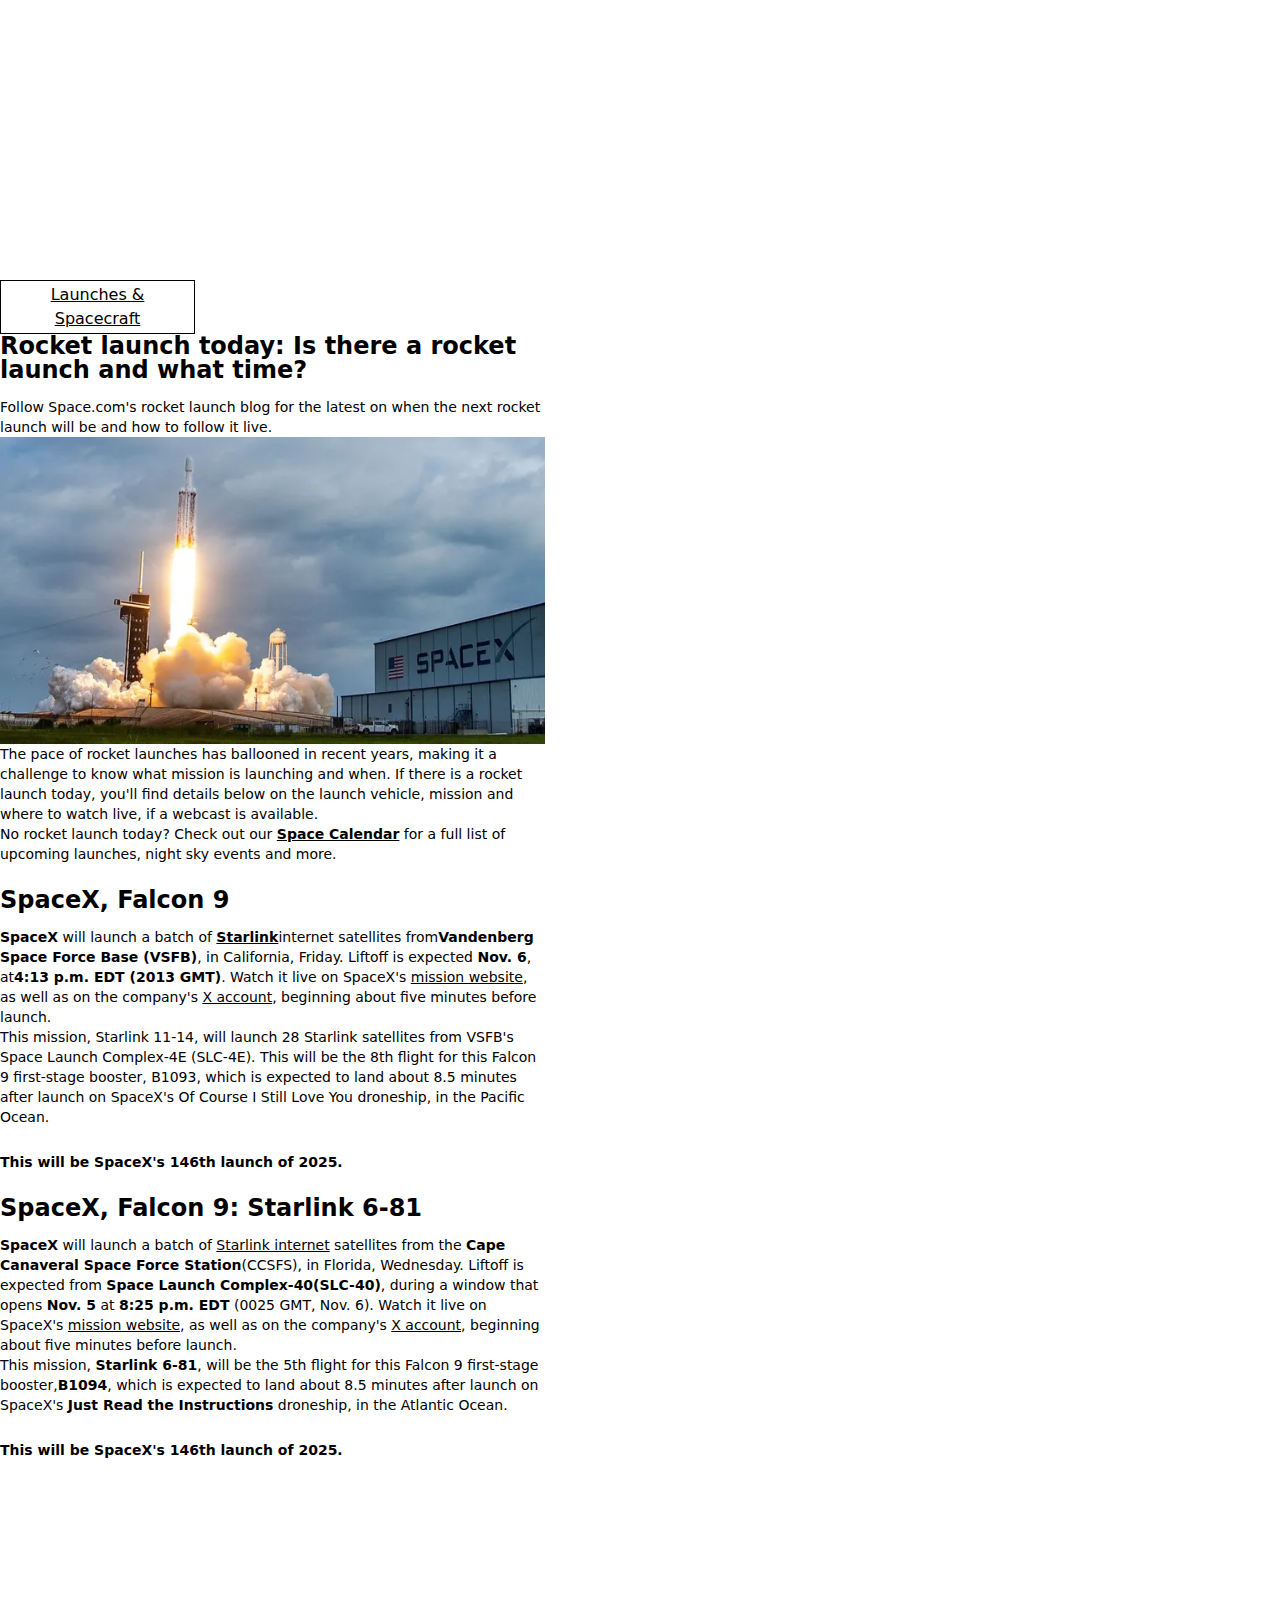
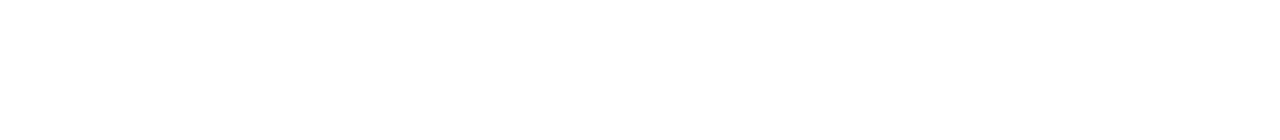
<file: latihan/index.html>
<!DOCTYPE html>
<html lang="en">
<head>
    <meta charset="UTF-8">
    <meta name="viewport" content="width=device-width, initial-scale=1.0">
    <title>Document</title>
    <link rel="stylesheet" href="tugas.css">
</head>
<body>
    <div class="container">
        <div class="awal"><a href="#" style="color: black;">Launches & Spacecraft</a></div>
        <h1>Rocket launch today: Is there a rocket launch and what time?</h1>
        <p>Follow Space.com's rocket launch blog for the latest on when the next rocket launch will be and how to follow it live.</p>
        <img src="077fe0a23cbf57622c454a2648fa700f22d8bfe7.png" alt="png">
        <p>The pace of rocket launches has ballooned in recent years, making it a challenge to know what mission is launching and when. If there is a rocket launch today, you'll find details below on the launch vehicle, mission and where to watch live, if a webcast is available.</p>
        <p>No rocket launch today? Check out our <a href="#" style="color: black;"><b>Space Calendar</b></a>  for a full list of upcoming launches, night sky events and more.</p>
        <br>
        <h2>SpaceX, Falcon 9</h2>
        <p><b>SpaceX</b> will launch a batch of <a href="#" style="color: black;"><b>Starlink</b></a>internet satellites from<b>Vandenberg Space Force Base (VSFB)</b>, in California, Friday. Liftoff is expected <b>Nov. 6</b>, at<b>4:13 p.m. EDT (2013 GMT)</b>. Watch it live on SpaceX's <a href="#" style="color: black;">mission website</a>, as well as on the company's <a href="#" style="color: black;">X account</a>, beginning about five minutes before launch.</p>
        <p>This mission, Starlink 11-14, will launch 28 Starlink satellites from VSFB's Space Launch Complex-4E (SLC-4E). This will be the 8th flight for this Falcon 9 first-stage booster, B1093, which is expected to land about 8.5 minutes after launch on SpaceX's Of Course I Still Love You droneship, in the Pacific Ocean.</p>
        <p class="i"><b>This will be SpaceX's 146th launch of 2025.</b></p>
        <br>
        <h3>SpaceX, Falcon 9: Starlink 6-81</h3>
        <p><b>SpaceX</b> will launch a batch of <a href="#" style="color: #000000;">Starlink internet</a> satellites from the <b>Cape Canaveral Space Force Station</b>(CCSFS), in Florida, Wednesday. Liftoff is expected from <b>Space Launch Complex-40(SLC-40)</b>, during a window that opens <b>Nov. 5</b> at <b>8:25 p.m. EDT</b> (0025 GMT, Nov. 6). Watch it live on SpaceX's <a href="#" style="color: black;">mission website</a>, as well as on the company's <a href="#" style="color: black;">X account</a>, beginning about five minutes before launch.</p>
        <p>This mission, <b>Starlink 6-81</b>, will be the 5th flight for this Falcon 9 first-stage booster,<b>B1094</b>, which is expected to land about 8.5 minutes after launch on SpaceX's <b>Just Read the Instructions</b> droneship, in the Atlantic Ocean.</p>
        <p class="i"><b>This will be SpaceX's 146th launch of 2025.</b></p>
    </div>
</body>
</html>
</file>
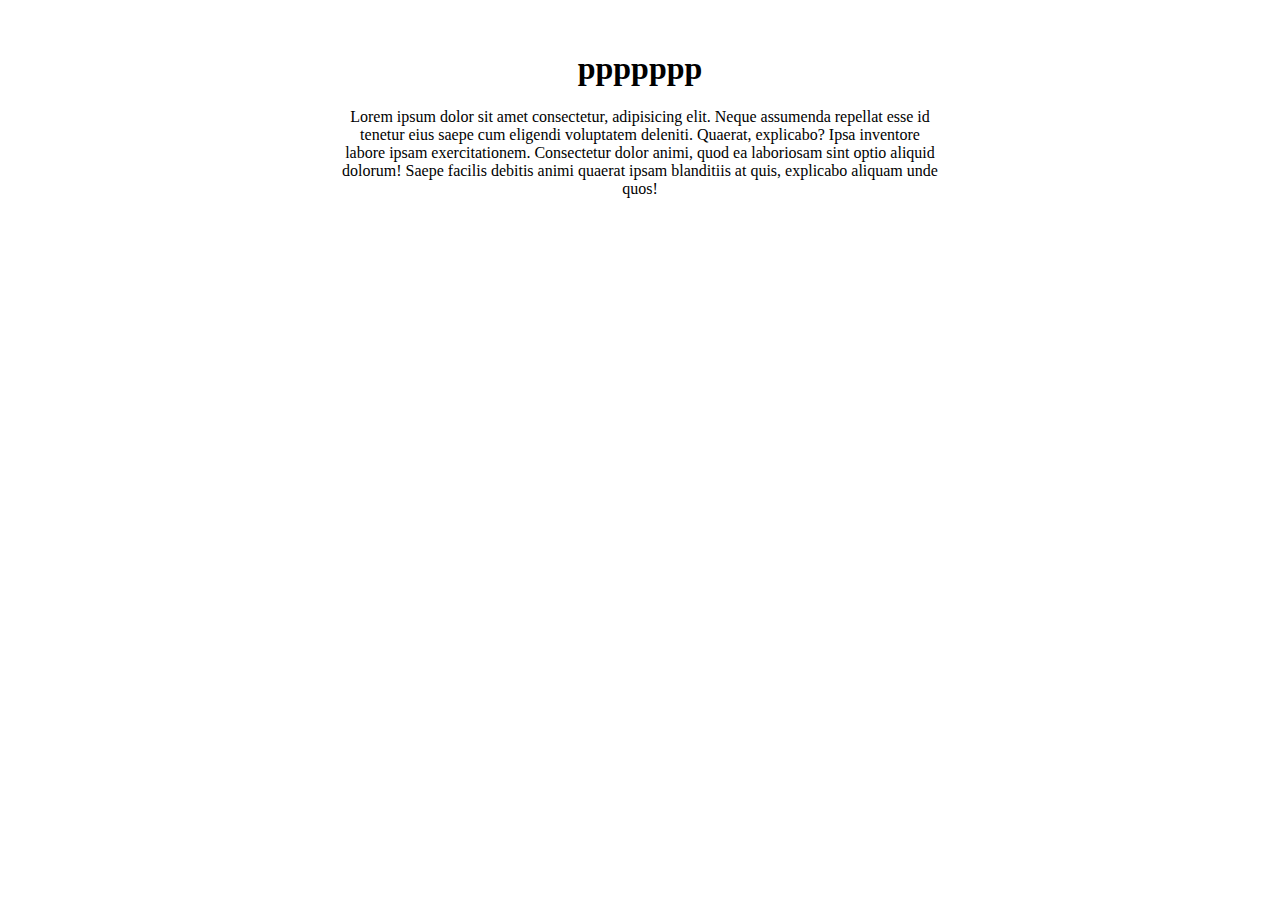
<file: latihan1/index.html>
<!DOCTYPE html>
<html lang="en">
<head>
    <meta charset="UTF-8">
    <meta name="viewport" content="width=device-width, initial-scale=1.0">
    <title>hai</title>
    <style>
        div{
            width: 600px;
            text-align: center;
            margin-top: 50px;
            margin-left: auto;
            margin-right: auto;
        }
    </style>
</head>
<body>
    <div>
        <h1>ppppppp</h1>
        <p>Lorem ipsum dolor sit amet consectetur, adipisicing elit. 
        Neque assumenda repellat esse id tenetur eius saepe cum eligendi voluptatem deleniti. 
        Quaerat, explicabo? Ipsa inventore labore ipsam exercitationem. Consectetur dolor animi, 
        quod ea laboriosam sint optio aliquid dolorum! Saepe facilis debitis animi quaerat ipsam 
        blanditiis at quis, explicabo aliquam unde quos!
        </p>
    </div>
</body>
</html>
</file>
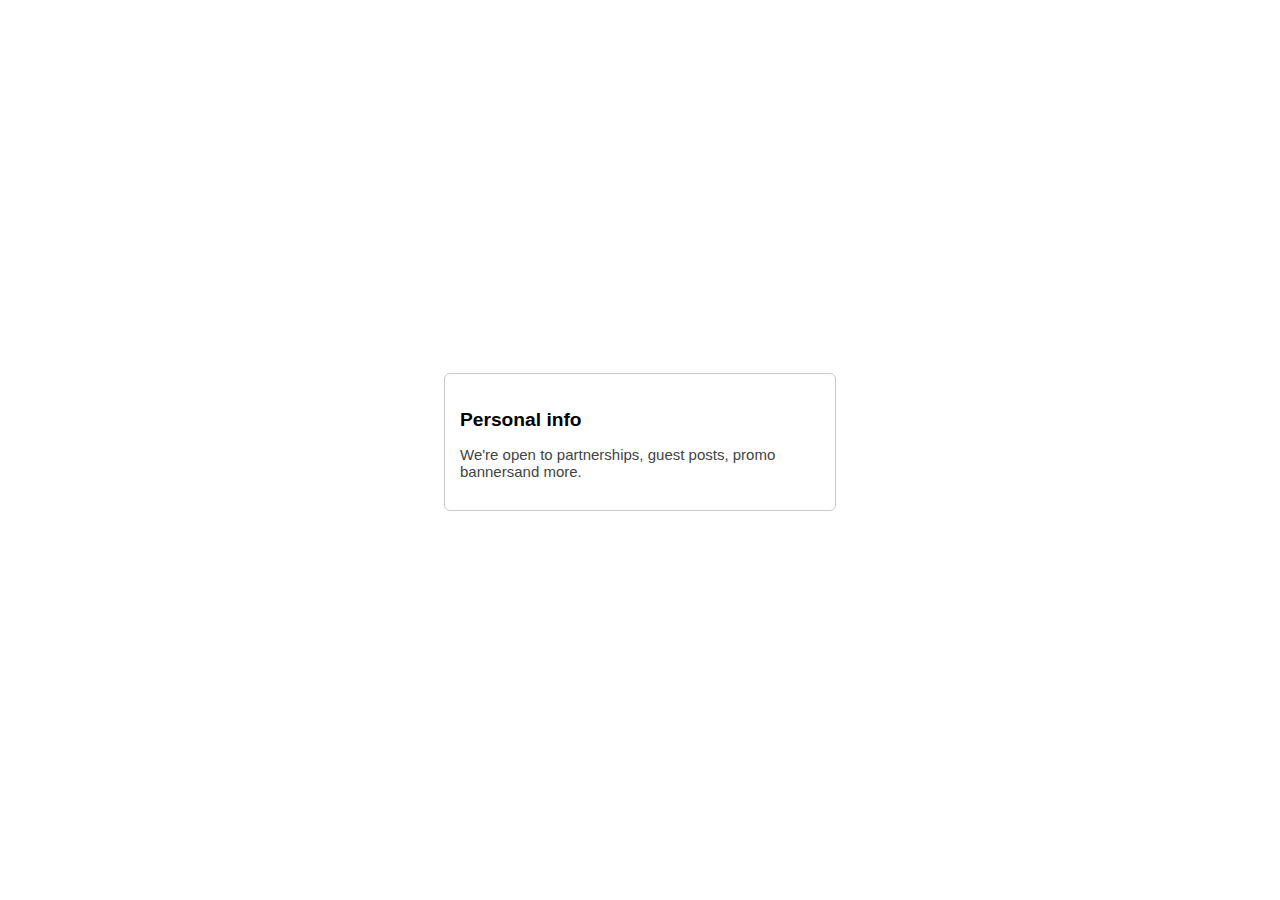
<file: latihan4/index.html>
<!DOCTYPE html>
<html lang="en">
<head>
    <meta charset="UTF-8">
    <meta name="viewport" content="width=device-width, initial-scale=1.0">
    <title>Document</title>
    <link rel="stylesheet" href="https://cdn.hugeicons.com/font/hgi-stroke-rounded.css" />
    <link rel="stylesheet" href="style.css">
</head>
<body>
    <div class="container">
        <div class="div">
            <i class="hgi hgi-stroke hgi-user-account" style="color: rgb(29, 145, 240);"></i>
            <i class="hgi hgi-stroke hgi-more-vertical"></i>
        </div>
        <span class="title">Personal info</span>
        <p>We're open to partnerships, guest posts, promo bannersand more.</p>
    </div>
</body>
</html>
</file>
<file: latihan/tugas.css>
* {
    margin: 0;
    padding: 0;
}
body{
    background: white;
    font-family: system-ui, -apple-system, BlinkMacSystemFont, 'Segoe UI', Roboto, Oxygen, Ubuntu, Cantarell, 'Open Sans', 'Helvetica Neue', sans-serif;
    justify-content: center;
    align-items: center;
}
.awal{
    border: 1.2px solid black;
    margin-right: 350px;
    padding-left: 8px;
    padding-top: 2px;
    padding-bottom: 2px;
    padding-right: 8px;
    text-align: center;
}
.container {
    display: flex;
    justify-content: center;
    width: 545px;
    height: 1740px;
    flex-direction: column;
    line-height: 1.5;
}
.i{
    margin-top: 25px;
}
h1,
h2,
h3{
    margin-bottom: 15px;
    font-size: 24px;
    font-weight: 700;
    font-style: Bold;
    font-size: 24px;
    line-height: 100%;
    letter-spacing: 0%;
}
p{
    font-weight: 545px;
    font-size: 14px;
    line-height: 20px;
}
img{
    width: 545px;
    height: 307px;
}
</file>
<file: latihan4/style.css>
.container{
    flex-direction: column;
    border: 1px solid #ccc8c8;
    border-radius: 6px;
    width: 360px;
    padding: 15px;
}
.div{
    display: flex;
    justify-content: space-between;
    padding-bottom: 5px;
}
body{
    align-items: center;
    justify-content: center;
    display: flex;
    font-family: Arial, sans-serif;
    height: 96.5vh;
}
p{
    font-size: 15px;
    color: #444343;
}
.title{
    margin-top: 15px;
    font-size: 1.2em;
    display: block;
    font-weight: bold;
}
</file>
